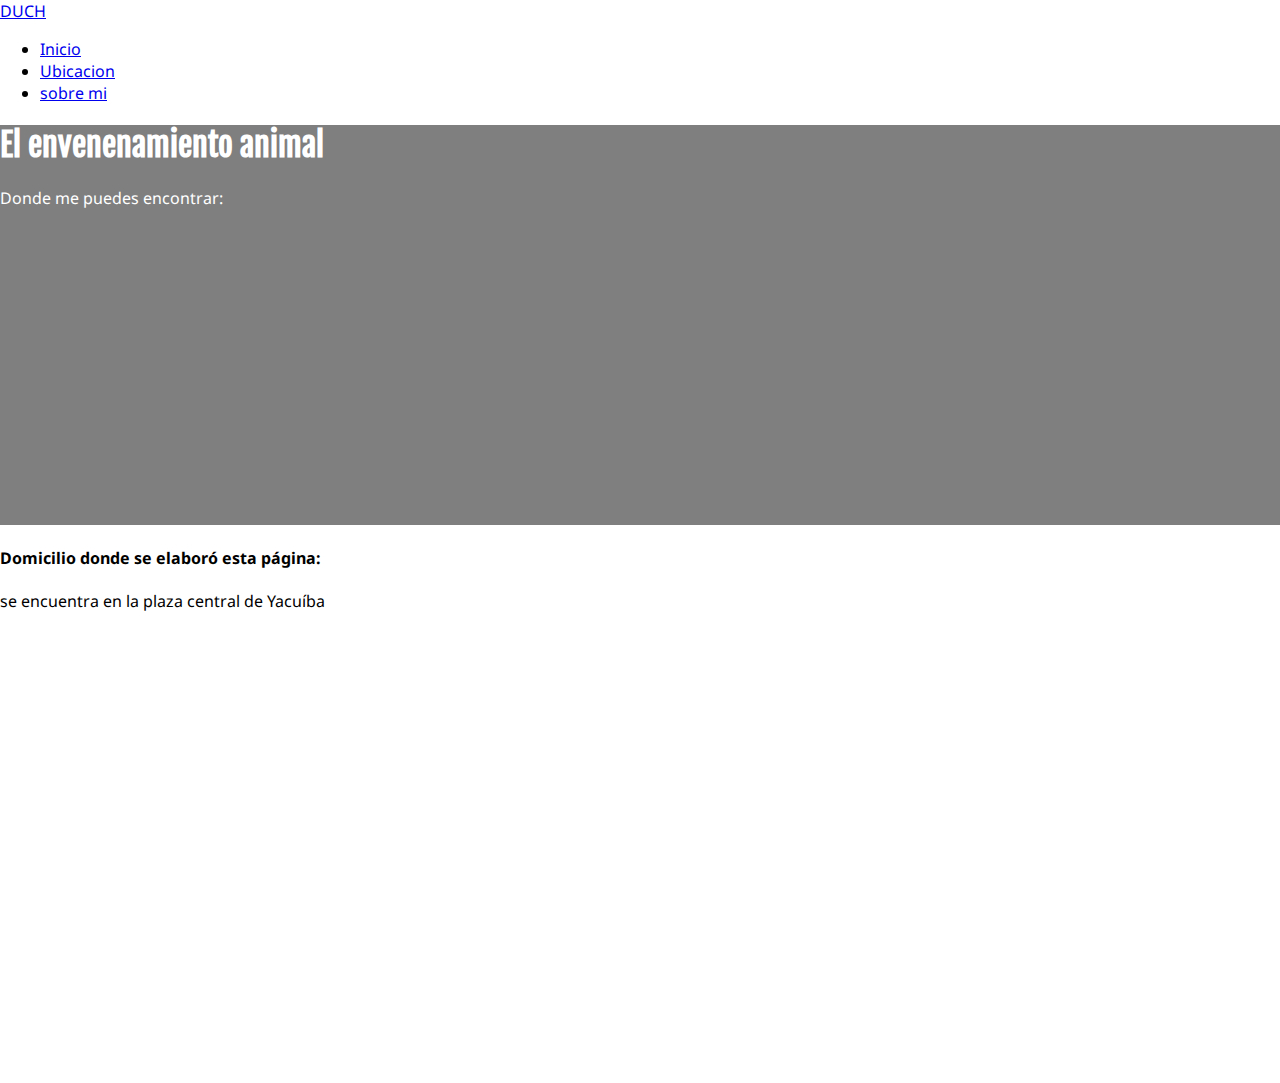
<file: mapa.html>
<!DOCTYPE html>
<html lang="es">
<head>
    <meta charset="UTF-8">
    <meta http-equiv="X-UA-Compatible" content="IE=edge">
    <meta name="viewport" content="width=device-width, initial-scale=1.0">
    <title>proyecto</title>
    <link href="https://fonts.googleapis.com/css2?family=Fjalla+One&display=swap" rel="stylesheet">
    <link href="https://fonts.googleapis.com/css2?family=Noto+Sans:wght@700&display=swap" rel="stylesheet">

    <link rel="stylesheet" href="https://cdn.jsdelivr.net/npm/bootstrap@4.6.0/dist/css/bootstrap.min.css" integrity="sha384-B0vP5xmATw1+K9KRQjQERJvTumQW0nPEzvF6L/Z6nronJ3oUOFUFpCjEUQouq2+l" crossorigin="anonymous">
    <link rel="stylesheet" href="napa.css">
</head>
<body>
    <header>
        <nav class="navbar navbar-expand-lg navbar-light bg-lightnavbar navbar-dark bg-dark ">
            <a class="navbar-brand" href="#">DUCH</a> 
    
            <ul class="nav">
                <li class="nav-item active">
                  <a class="nav-link" href="index.html" >Inicio </a>
                </li>
                <li class="nav-item">
                  <a class="nav-link" href="mapa.html">Ubicacion</a>
                </li>
                <li class="nav-item">
                  <a class="nav-link" href="acerca de.html">sobre mi</a>
                </li>
              </ul>
           </nav>
        <div class="cover d-flex justify-content-end align-items-start flex-column p-5" 
        style="background-image: url(https://cdn.glitch.me/84144cfc-2f59-4e6d-ae74-d8e2f91ccaaa%2FCarrera-Medicina-Veterinaria-Carreras-Profesionales-Educacion.jpg?v=1634218469968);">
            <h1>
        El envenenamiento animal
            </h1>

            <p>
        Donde me puedes encontrar:
          </p>
        
        </div>
        <section>
            <div class="container mt-5 mb-5 text-center" id="mapa">
              <h4>
                Domicilio donde se elaboró esta página:
              </h4>
              <p>
                se encuentra en la plaza central de Yacuíba
              </p>
              <div class="responsive-iframe">
              <iframe src="https://www.google.com/maps/embed?pb=!1m14!1m8!1m3!1d1008.3553286080648!2d-63.67436859215957!3d-22.02419491243259!3m2!1i1024!2i768!4f13.1!3m3!1m2!1s0x940f291d0c188d11%3A0xf1ef3c551ef707a1!2sFrigor!5e0!3m2!1ses!2sbo!4v1634103162042!5m2!1ses!2sbo" width="600" height="450" style="border:0;" allowfullscreen="" loading="lazy"></iframe>
            </div>
            </div>
          </section>
    </header>
    <section>
</file>
<file: napa.css>
body {
    margin: 0em;
    font-family: 'Noto Sans', sans-serif;
}

h1,h2,h3,h5{
font-family: 'Fjalla One', sans-serif;
}

h1 {
    color: rgb(255, 255, 255);
}

.cover {
  height: 400px;
background-image: url(https://images.unsplash.com/photo-1566617947632-6198d642043c?ixid=MnwxMjA3fDB8MHxwaG90by1wYWdlfHx8fGVufDB8fHx8&ixlib=rb-1.2.1&auto=format&fit=crop&w=870&q=80 );
  color: rgb(255, 255, 255);
  background-repeat: no-repeat;
  background-size: cover;
  background-position: center;
  background-color: rgba(0,0,0,0.5);
  background-blend-mode: darken;
}

.cover-small{
  height: 200px;;
  background-blend-mode:normal;
}

.card{
  border:0 !important;
  box-shadow: 0 4px 6px -1px rgba(0,0,0,01),0 2px 4px -1px rgba(0,0,0,0.6);
}

.card-title{
  min-height: 1.5rem;
}
.card-text{
  min-height: 5rem;
}
.responsive-iframe iframe source{
  position: relative;
  padding-top: 56.25%;
}
.responsive-iframe iframe source{
position: absolute;
top: 0px;
left:0px;
width:100px;
height: 100px;
}
</file>
